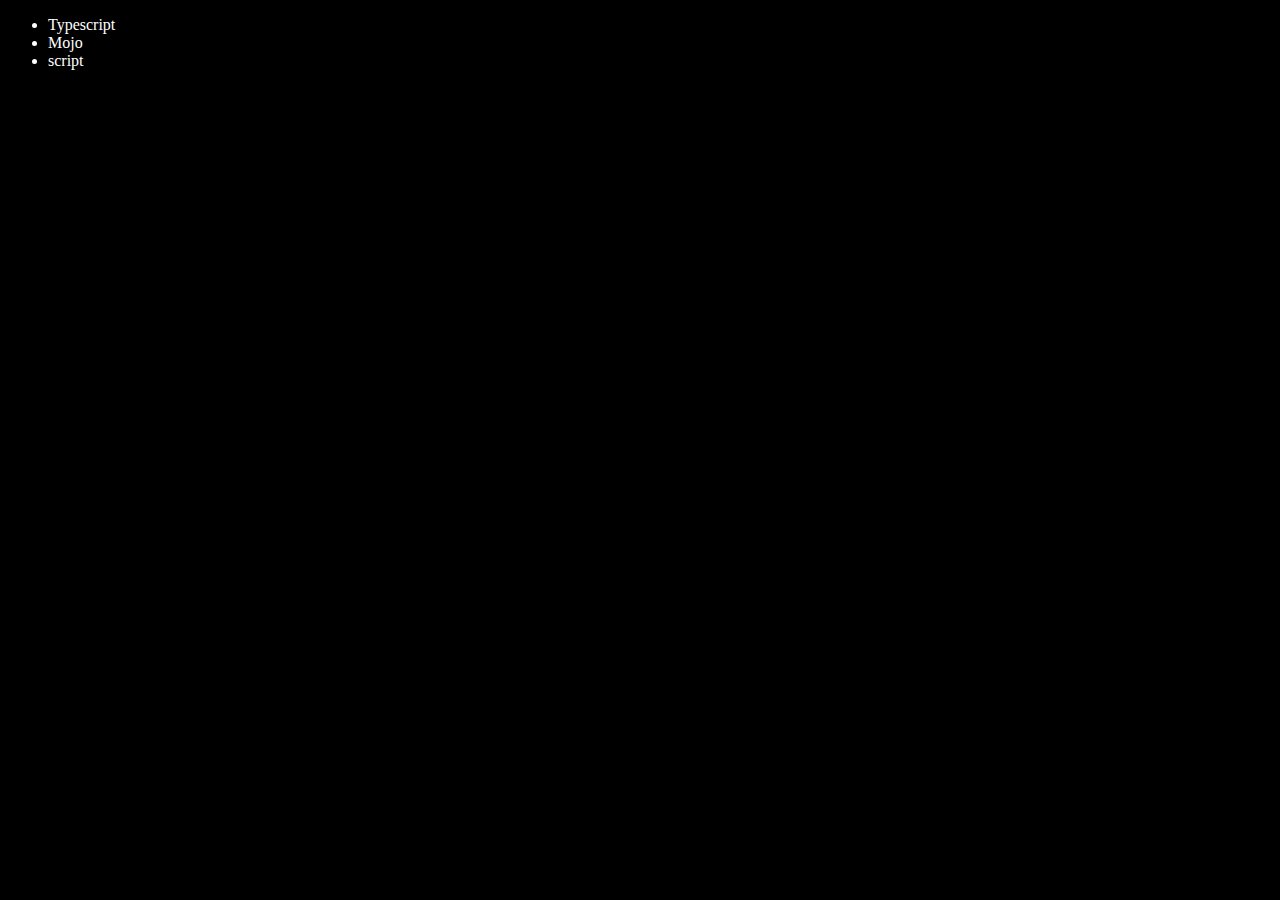
<file: DOM/four.html>
<!DOCTYPE html>
<html lang="en">
<head>
    <meta charset="UTF-8">
    <meta name="viewport" content="width=device-width, initial-scale=1.0">
    <title>DOM four</title>
</head>
<body style="background-color: black; color: white;">
    <ul class="lang">
        <li>java</li>
    </ul>
    <script>
        function addlang(langname){
           const li= document.createElement(`li`);
           li.innerHTML=`${langname}`
           document.querySelector(`.lang`).appendChild(li)
        }
        addlang("python")
        addlang("script")

        function addopti(langname){
            const li=document.createElement(`li`)
            li.appendChild(document.createTextNode(langname))
            document.querySelector(`.lang`).appendChild(li)
        }
        addopti(`google`)

        //------------------Edit-----------------//
        const seclang=document.querySelector("li:nth-child(2)");
        // console.log(seclang)
        // seclang.innerHTML="Mojo"
        const newli=document.createElement(`li`);
        newli.textContent="Mojo"
        seclang.replaceWith(newli)

        // -----------------Edit----------------------//

        const firstlang=document.querySelector("li:first-child")
        firstlang.outerHTML=`<li>Typescript</li>`

        // -------------------------remove--------------//

        const lastchild=document.querySelector(`li:last-child`)
        lastchild.remove();


    </script>
</body>
</html>
</file>
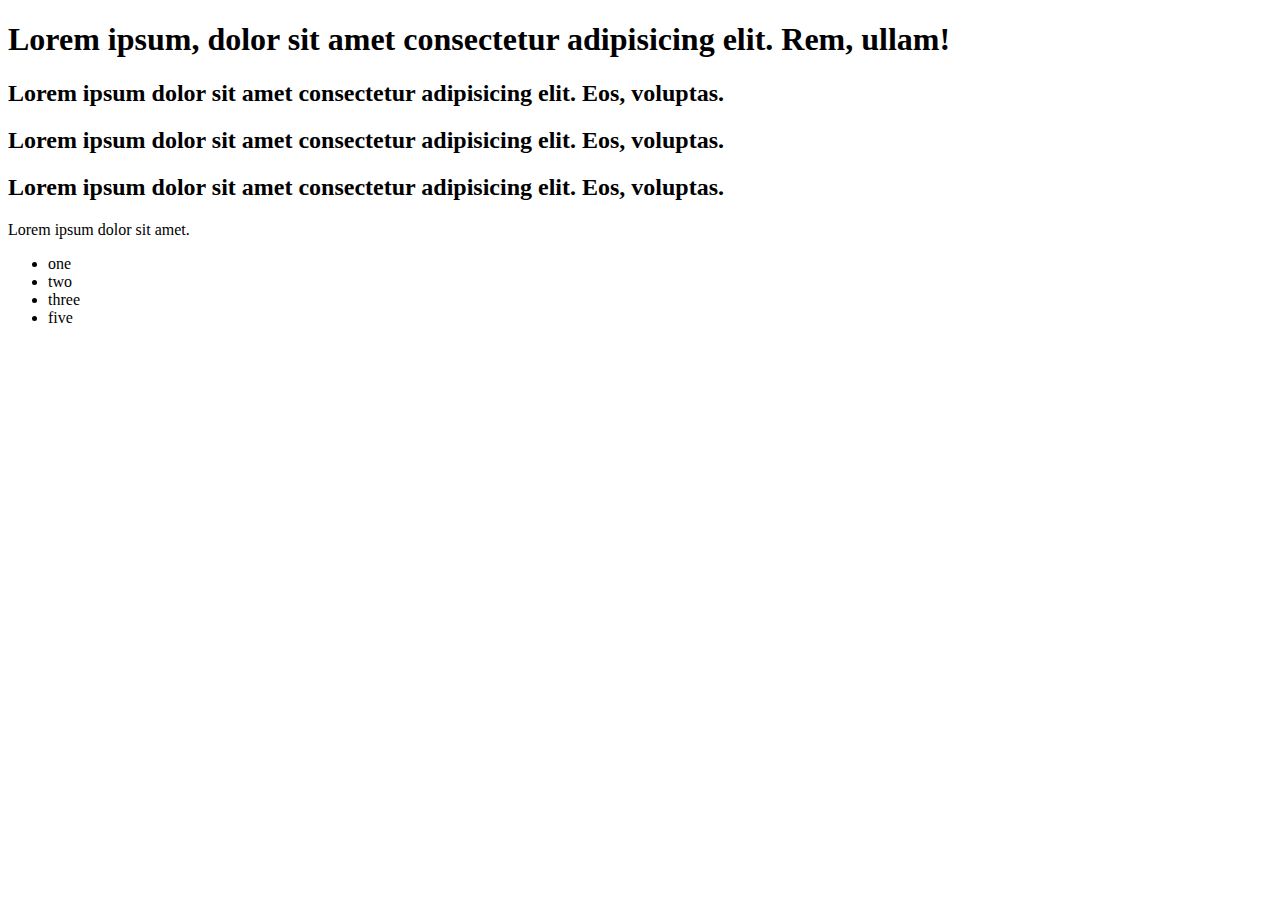
<file: DOM/one.html>
<!DOCTYPE html>
<html lang="en">
<head>
    <meta charset="UTF-8">
    <!-- <meta name="viewport" content="width=device-width, initial-scale=1.0"> -->
    <title>DOM</title>

</head>
<body>
    <div class="bg-black">
        <h1 id="title" class="heading">
            Lorem ipsum, dolor sit amet consectetur adipisicing elit. Rem, ullam!
        </h1>
        <h2>Lorem ipsum dolor sit amet consectetur adipisicing elit. Eos, voluptas.</h2>
        <h2>Lorem ipsum dolor sit amet consectetur adipisicing elit. Eos, voluptas.</h2>
        <h2>Lorem ipsum dolor sit amet consectetur adipisicing elit. Eos, voluptas.</h2>
        <p>Lorem ipsum dolor sit amet.</p>

        <ul>
            <li class="list-item">one</li>
            <li class="list-item">two</li>
            <li class="list-item">three</li>
            <li class="list-item">five</li>
        </ul>
    </div>
</body>
</html>
</file>
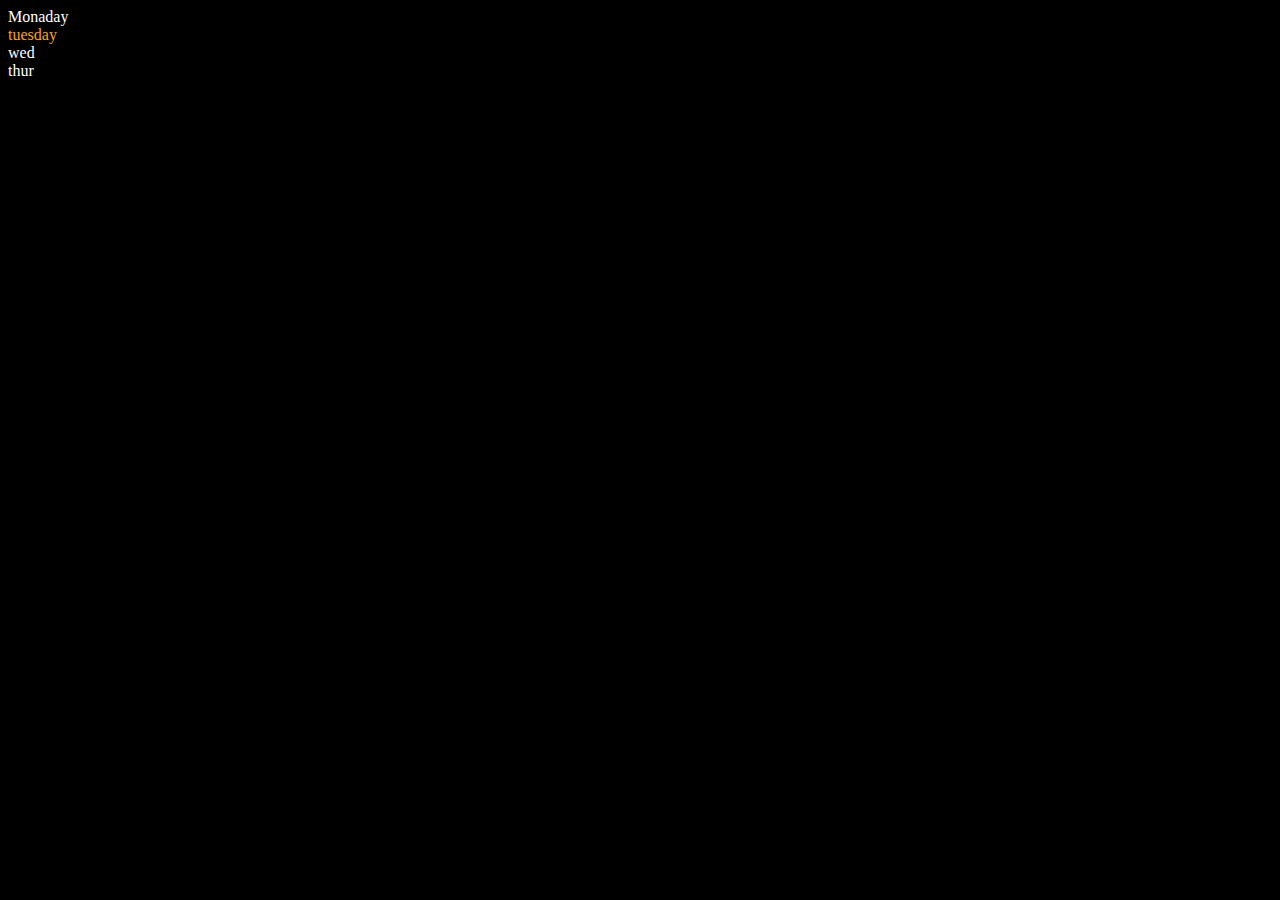
<file: DOM/two.html>
<!DOCTYPE html>
<html lang="en">
<head>
    <meta charset="UTF-8">
    <meta name="viewport" content="width=device-width, initial-scale=1.0">
    <title>DOM 2</title>
</head>
<body style="background-color: black; color: white;">
    <div class="parent">
        <div class="day">Monaday</div>
        <div class="day">tuesday</div>
        <div class="day">wed</div>
        <div class="day">thur</div>
    </div>
    <script>
        const parent=document.querySelector(`.parent`)
        // console.log(parent);
        // console.log(parent.children);
        // console.log(parent.children[1].innerHTML);

        for (let i = 0; i < parent.children; i++) {
           //console.log(parent.children[i].innerHTML);
            
        }
        parent.children[1].style.color="orange"
       // console.log(parent.firstElementChild);
        //console.log(parent.lastElementChild);

        const dayone=document.querySelector(`.day`);
        // console.log(dayone);
        // console.log(dayone.parentElement);
        // console.log(dayone.nextElementSibling);

        console.log("NODES",parent.childNodes);
    </script>
</body>
</html>
</file>
